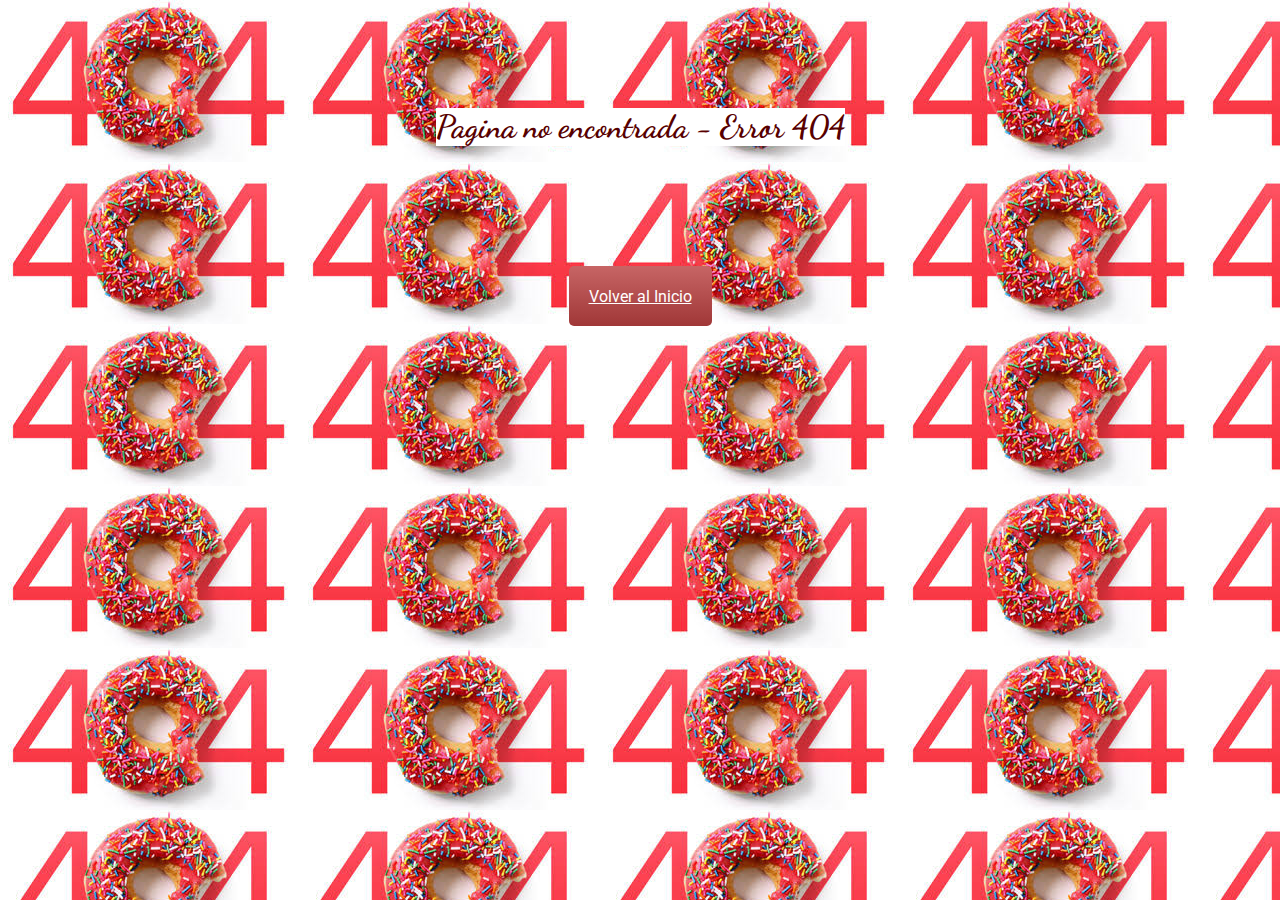
<file: error404.html>
<!DOCTYPE html>
<html lang="en">
<head>
    <meta charset="UTF-8">
    <meta http-equiv="X-UA-Compatible" content="IE=edge">
    <meta name="viewport" content="width=device-width, initial-scale=1.0">
    <link rel="stylesheet" href="css/main.css">
    <title>Document</title>
</head>
<body class="body404"> 
    <div class="display-error" >
    <h1 class="h11"> Pagina no encontrada - Error 404</h1>
    <a href="inicio.html" class="gradient-nav ">Volver al Inicio</a>
    

    </div>
</body>
</html>
</file>
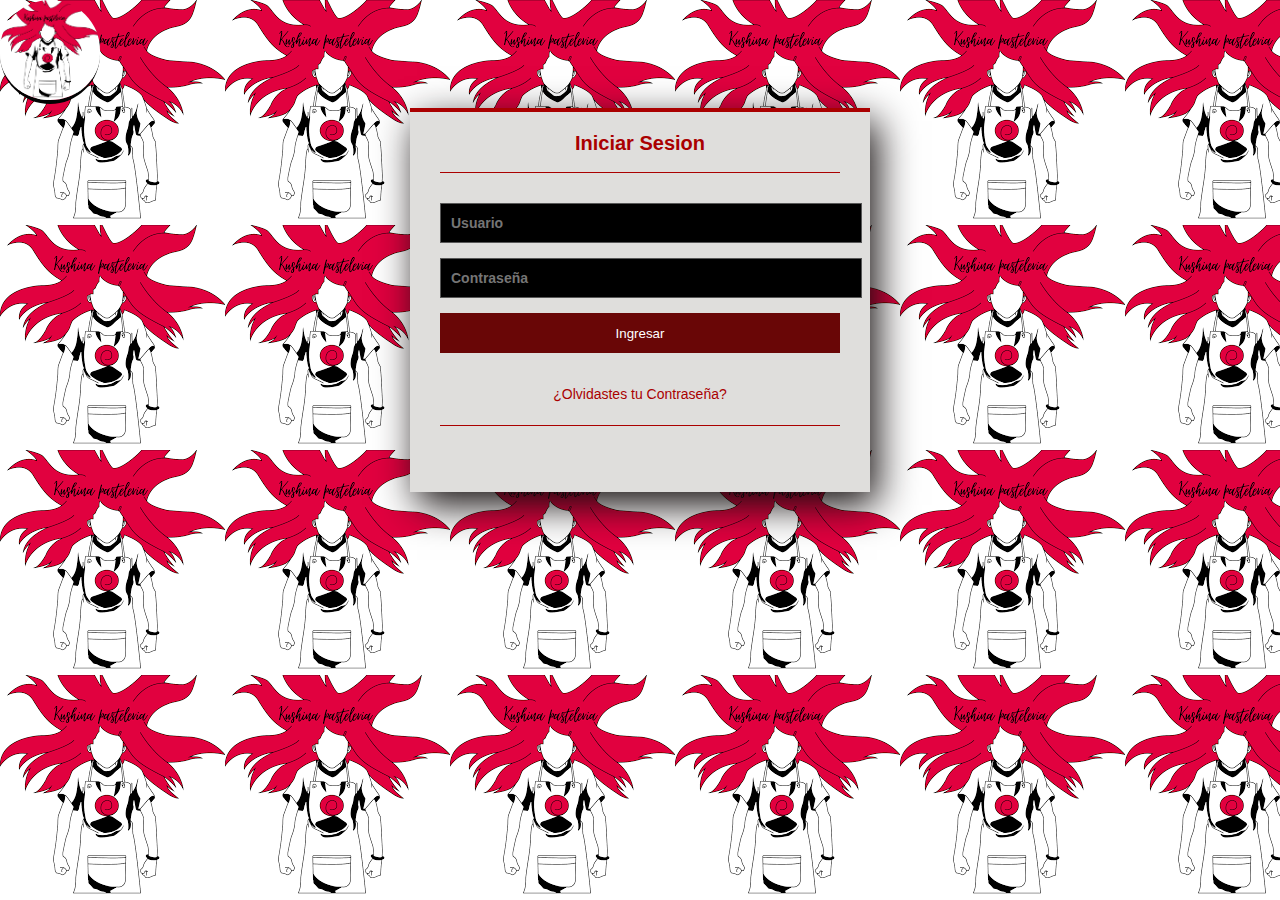
<file: login.html>
<!doctype html>
<html lang="en">

<head>
    <!-- Required meta tags -->
    <meta charset="utf-8">
    <meta name="viewport" content="width=device-width, initial-scale=1">
    <meta name="description" content="Login de Kushina-Pasteleria"> 
    <meta name="keywords" content="login, inicio de sesion, contraseña, pasteleria, kushina, kushina-pasteleria, pasteleria artesanal">

    <!-- Bootstrap CSS -->
    <link href="https://cdn.jsdelivr.net/npm/bootstrap@5.0.2/dist/css/bootstrap.min.css" rel="stylesheet"
        integrity="sha384-EVSTQN3/azprG1Anm3QDgpJLIm9Nao0Yz1ztcQTwFspd3yD65VohhpuuCOmLASjC" crossorigin="anonymous">
    <link rel="shortcut icon" href="../img/images.jpg" type="image/x-icon">
    <link rel="stylesheet" href="css/main.css">
    <title>Kushina-Login</title>
</head>

  <body id="body-">
    <a href="inicio.html" >
      <img src="img/logo.jpg" alt="" class="img-logo-nav-">
    </a>
    <section class="form-login">
      <h5>Iniciar Sesion</h5>
      <input class="controls" type="text" name="usuario" value="" placeholder="Usuario">
      <input class="controls" type="password" name="contraseña" value="" placeholder="Contraseña">
      <input class="buttons" type="submit" name="" value="Ingresar">
      <p><a href="#">¿Olvidastes tu Contraseña?</a></p>

    </section>
    <script src="https://cdn.jsdelivr.net/npm/bootstrap@5.0.2/dist/js/bootstrap.bundle.min.js"
    integrity="sha384-MrcW6ZMFYlzcLA8Nl+NtUVF0sA7MsXsP1UyJoMp4YLEuNSfAP+JcXn/tWtIaxVXM"
    crossorigin="anonymous"></script>
  </body>
</html>
</file>
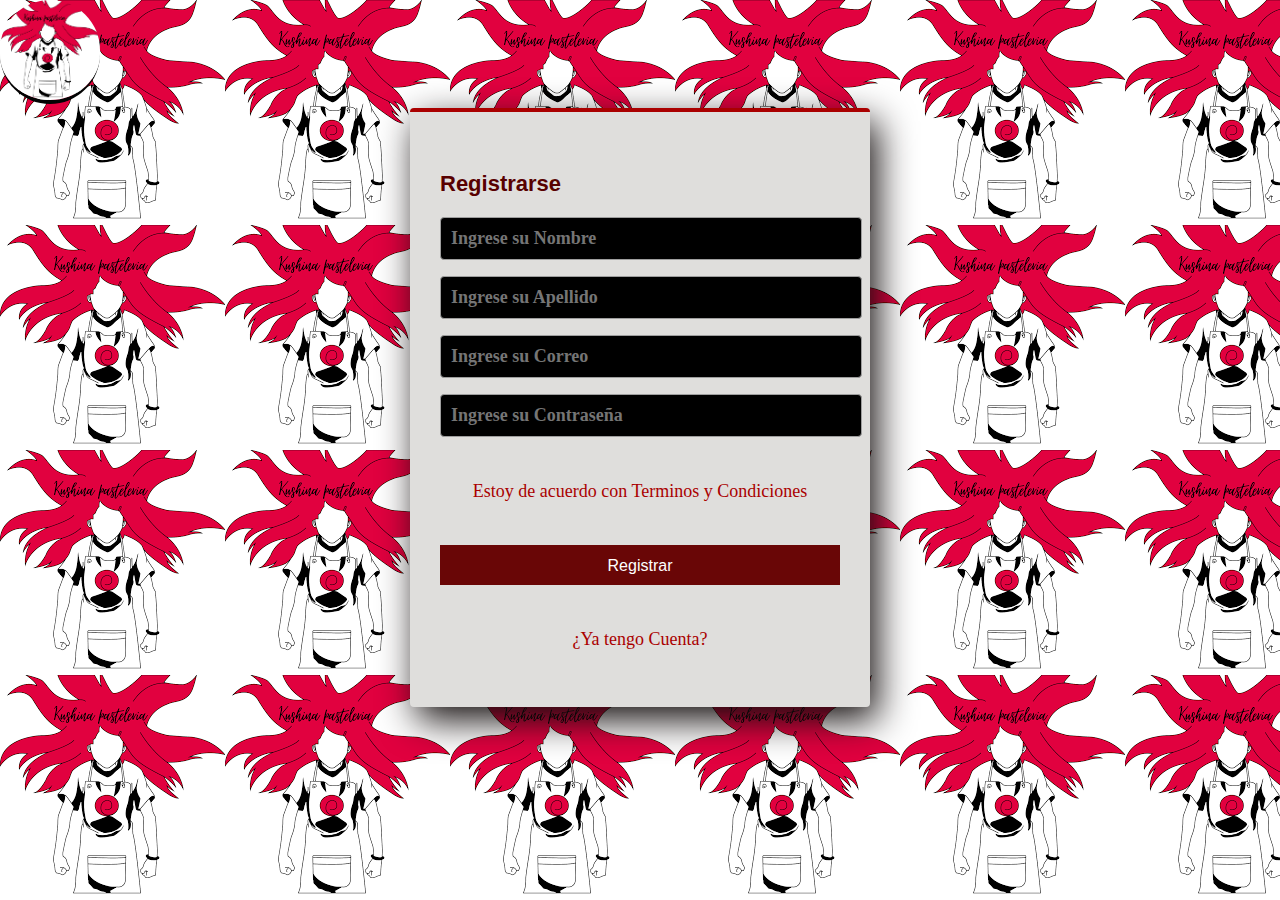
<file: registro.html>
<!doctype html>
<html lang="en">

<head>
    <!-- Required meta tags -->
    <meta charset="utf-8">
    <meta name="viewport" content="width=device-width, initial-scale=1">
    <meta name="description" content="Registro de Kushina-Pasteleria"> 
    <meta name="keywords" content="registro, registrarse en la pagina, contraseña, pasteleria, kushina, kushina-pasteleria, pasteleria artesanal">


    <!-- Bootstrap CSS -->
    <link href="https://cdn.jsdelivr.net/npm/bootstrap@5.0.2/dist/css/bootstrap.min.css" rel="stylesheet"
        integrity="sha384-EVSTQN3/azprG1Anm3QDgpJLIm9Nao0Yz1ztcQTwFspd3yD65VohhpuuCOmLASjC" crossorigin="anonymous">
    <link rel="shortcut icon" href="../img/images.jpg" type="image/x-icon">
    <link rel="stylesheet" href="css/main.css">
    <title>Kushina-Registro</title>
</head>

<body id="-body">
  <a href="inicio.html" >
    <img src="img/logo.jpg" alt="" class="img-logo-nav_">
  </a>
  <section class="form-register">
    <h4>Registrarse</h4>
    <input class="controls" type="text" name="nombres" id="nombres" placeholder="Ingrese su Nombre">
    <input class="controls" type="text" name="apellidos" id="apellidos" placeholder="Ingrese su Apellido">
    <input class="controls" type="email" name="correo" id="correo" placeholder="Ingrese su Correo">
    <input class="controls" type="password" name="correo" id="correo" placeholder="Ingrese su Contraseña">
    <p>Estoy de acuerdo con <a href="#">Terminos y Condiciones</a></p>
    <input class="buttons" type="submit" value="Registrar">
    <p><a href="login.html">¿Ya tengo Cuenta?</a></p>
  </section>
  <script src="https://cdn.jsdelivr.net/npm/bootstrap@5.0.2/dist/js/bootstrap.bundle.min.js"
  integrity="sha384-MrcW6ZMFYlzcLA8Nl+NtUVF0sA7MsXsP1UyJoMp4YLEuNSfAP+JcXn/tWtIaxVXM"
  crossorigin="anonymous"></script>
</body>
</html>
</file>
<file: css/main.css>
@import url("https://fonts.googleapis.com/css2?family=Dancing+Script:wght@700&family=Lato:ital,wght@1,100&family=Roboto:ital,wght@1,300;1,400&display=swap");
.textBold {
  font-weight: 600;
}

.textCenter {
  text-align: center;
}

.textRight {
  text-align: right;
}

.textLeft {
  text-align: left;
}

.body404 {
  background-image: url(../img/eror.jpg);
  background-repeat: repeat;
  background-attachment: fixed;
  background-color: #f7f6f5;
}

.display-error {
  display: flex;
  justify-content: center;
  align-items: center;
  flex-direction: column;
  margin: auto;
}

.h11 {
  color: rgb(88, 0, 0);
  font-size: 2rem;
  font-family: "Dancing Script", cursive;
  text-align: center;
  background-color: white;
  margin: 100px;
}

body {
  /* background-image: url(../img/fondo__.jpg);  */
  background-repeat: repeat;
  background-attachment: fixed;
  background-color: #fff0e1;
  font-family: "Roboto", sans-serif;
}

h1 {
  color: rgb(88, 0, 0);
  font-size: 2rem;
  font-family: "Dancing Script", cursive;
  text-align: center;
  background-color: white;
}

h2 {
  color: rgb(88, 0, 0);
  font-size: 1rem;
  text-align: center;
  background-color: white;
  font-family: "Montserrat", sans-serif;
}

h3 {
  color: rgb(88, 0, 0);
  font-size: 1rem;
  text-align: center;
  font-family: "Montserrat", sans-serif;
}

h4 {
  color: rgb(88, 0, 0);
  font-size: 1rem;
  font-family: "Montserrat", sans-serif;
}

.bg-nav {
  background-color: #faecdb;
}

.p-clas {
  font-family: "Franklin Gothic Medium", "Arial Narrow", Arial, sans-serif;
  color: #b10808;
}

.main-ajuste {
  padding: 30px;
  margin: 35px;
}

.m-20 {
  margin: 20px;
}

.img-logo-nav {
  width: 100px;
  height: auto;
  padding: 14px;
  border-radius: 100px;
}

.imagenes-body {
  margin-top: 5%;
  display: flex;
  justify-content: space-around;
  gap: 1rem;
}

.a-itemscenter {
  align-items: center;
}

.flex-reverse {
  flex-direction: row-reverse;
}

.p-20 {
  padding: 20px;
}

.gradient_ {
  background-image: linear-gradient(to top, #a10000, black);
  display: flex;
  flex-direction: normal;
  justify-content: center;
  align-items: center;
  flex-wrap: normal;
  color: white;
  border-radius: 4px;
  transition: all 2s;
  margin-top: 10px;
}

.gradient-nav {
  height: 20px;
  background-image: linear-gradient(to top, #a03737, rgb(199, 101, 101));
  display: flex;
  justify-content: center;
  align-items: center;
  color: white;
  margin: 20px;
  border-radius: 5px;
  transition: all 2s;
  padding: 20px;
}

.dis-aling {
  align-items: center;
  margin: auto;
  padding: 5px;
}

.btn-login {
  color: #770e0a;
  border-color: #02140c;
}

.colum-reverse {
  flex-direction: column-reverse;
}

.info {
  text-align: center;
}

.mapa {
  display: flex;
  justify-content: center;
}

.display, .flex-reverse, .dis-aling, .colum-reverse {
  display: flex;
}

.logologin {
  padding: 25px;
  color: #a03737;
}

#productos h2 {
  text-transform: uppercase;
  font-size: 1rem;
  text-align: center;
  padding: 20px 0;
  background-color: rgba(255, 255, 255, 0.7);
  font-family: Roboto, sans-serif;
  margin: 20px 0;
}
#productos .galeria {
  margin: 20px;
  gap: 2rem;
  display: flex;
  flex-direction: row;
  justify-content: space-around;
  align-items: normal;
  flex-wrap: wrap;
}
#productos .galeria figure {
  text-align: center;
}
#productos .galeria figure img {
  border-top-left-radius: 5px;
  border-top-right-radius: 5px;
}
#productos .galeria figure figcaption {
  font-size: 1rem;
  color: #b10808;
  padding: 10px 0;
  background-color: white;
}
#productos .galeria figure p.price {
  color: rgba(190, 202, 16, 0.937254902);
  padding-bottom: 10px;
  background-color: rgb(255, 255, 255);
}

#productoss h2 {
  text-transform: uppercase;
  font-size: 1rem;
  text-align: center;
  padding: 20px 0;
  background-color: rgba(255, 255, 255, 0.7);
  font-family: Roboto, sans-serif;
  margin: 20px 0;
}
#productoss .galeria {
  margin: 20px;
  display: flex;
  flex-direction: row;
  justify-content: space-around;
  align-items: normal;
  flex-wrap: wrap;
  gap: 2rem;
}
#productoss .galeria figure {
  text-align: center;
}
#productoss .galeria figure img {
  border-top-left-radius: 5px;
  border-top-right-radius: 5px;
}
#productoss .galeria figure figcaption {
  font-size: 1rem;
  color: #b10808;
  padding: 10px 0;
  background-color: white;
}
#productoss .galeria figure p.price {
  color: rgba(190, 202, 16, 0.937254902);
  padding-bottom: 10px;
  background-color: rgb(255, 255, 255);
}

.productos-grid {
  display: grid;
  grid-template-columns: repeat(3, 1fr);
  grid-column-gap: 0px;
  grid-row-gap: 0px;
  gap: 2rem;
}

figure {
  max-width: 100%;
  background-color: white;
  border-radius: 20px;
}
figure img {
  width: 100%;
}

iframe {
  border-radius: 25px;
}

.all-productos {
  display: flex;
  justify-content: center;
  flex-wrap: wrap;
  flex-direction: column;
}

@media (max-width: 680px) {
  .productos-grid {
    display: flex;
    flex-direction: normal;
    justify-content: center;
    align-items: normal;
    flex-wrap: wrap;
  }
}
@media (max-width: 1280px) {
  .imagenes-body {
    display: flex;
    flex-direction: normal;
    justify-content: space-around;
    align-items: normal;
    flex-wrap: wrap;
    gap: 1rem;
  }
}
.container {
  position: relative;
  width: 560px;
  margin: 0 auto;
  padding: 0;
  height: auto;
}

/*	--------------------------------------------------
      :: Multi Column
      -------------------------------------------------- */
.newsletter-multi-column {
  margin: 0;
  padding: 0;
  border: none;
  outline: none;
  font-family: "FontAwesome";
  font-style: normal;
  font-weight: normal;
}
.newsletter-multi-column .column-full {
  width: 500px;
}
.newsletter-multi-column .column-half {
  width: 245px;
}
.newsletter-multi-column .column-one-third {
  width: 160px;
}
.newsletter-multi-column .column-fouth {
  width: 117.5px;
}
.newsletter-multi-column .column-fifth {
  width: 92px;
}
.newsletter-multi-column .column-sixth {
  width: 75px;
}
.newsletter-multi-column .column-full,
.newsletter-multi-column .column-half,
.newsletter-multi-column .column-one-third,
.newsletter-multi-column .column-fourth,
.newsletter-multi-column .column-fifth,
.newsletter-multi-column .column-sixth {
  display: inline-block;
  margin-left: 5px;
  margin-right: 5px;
}

/*	--------------------------------------------------
      :: Top Bar
      -------------------------------------------------- */
.top-form-bar {
  height: 5px;
  overflow: hidden;
  width: 100%;
  margin: 15px auto 0 auto;
}
.top-form-bar .top-bar {
  height: 100%;
  float: left;
}

.top-bar-red {
  background-color: rgba(221, 10, 10, 0.8470588235);
  width: 100%;
}

/*	--------------------------------------------------
      :: Form Header
      -------------------------------------------------- */
.newsletter-form .header {
  padding: 30px 25px;
  text-align: right;
  overflow: hidden;
  background-color: #f5f5f5;
  border-bottom: 1px solid #e5e5e5;
}
.newsletter-form .header h4 {
  text-align: left;
  font-style: normal;
  font-weight: normal;
  font-family: "Open Sans";
  font-size: 16px;
  color: #777;
  margin: 0;
  padding: 0;
}
.newsletter-form .header i {
  font-family: "FontAwesome";
  font-style: normal;
  font-weight: normal;
  font-size: 16px;
  color: #777;
  margin-right: 10px;
  vertical-align: baseline;
}

/*	--------------------------------------------------
      :: Form Section
      -------------------------------------------------- */
.newsletter-form .section {
  padding: 0px 25px;
  background-color: #f9f9f9;
}
.newsletter-form .section .input-group {
  position: relative;
  display: block;
}
.newsletter-form .section .input-group input[type=text],
.newsletter-form .section .input-group input[type=email] {
  border: 1px solid #ccc;
  padding: 10px;
  margin-bottom: 10px;
  outline: none;
  font-family: "Open Sans";
  font-size: 13px;
  color: #999;
  box-shadow: none;
  font-style: normal;
  font-weight: normal;
  background-color: #fff;
  box-sizing: border-box;
}
.newsletter-form .section .input-group input[type=text],
.newsletter-form .section .input-group input[type=email] {
  width: 100%;
}
.newsletter-form .section .input-group input[type=text]:focus,
.newsletter-form .section .input-group input[type=email]:focus {
  border-color: #bbb;
  color: #333;
  outline: none;
}
.newsletter-form .section .input-group label i {
  position: absolute;
  cursor: pointer;
  top: 13px;
  right: 20px;
  display: block;
  color: #aaa;
  font-weight: normal;
  font-style: normal;
  font-size: 15px;
  box-sizing: border-box;
}
.newsletter-form .section fieldset {
  margin: 0;
  padding: 0;
  border: 0;
}
.newsletter-form .section button {
  margin: 0 0 0 5px;
}
.newsletter-form .section #loader {
  background-image: url(../Images/loader.gif);
  background-repeat: no-repeat;
  background-position: 0 0;
  margin-top: 14px;
  margin-left: 230px;
  width: 16px;
  height: 16px;
  display: none;
}

.newsletter-error-message {
  display: block;
  font-family: "Open Sans";
  font-weight: normal;
  font-style: normal;
  font-size: 13px;
  background-color: #e0635b;
  border: 1px solid #c14b44;
  border-radius: 2px;
  -moz-border-radius: 2px;
  -webkit-border-radius: 2px;
  padding: 8px 20px;
  margin: 0 0 10px 0;
  color: #fff;
  line-height: 18px;
  -webkit-font-smoothing: antialiased;
}
.newsletter-error-message a {
  display: block;
  font-family: "Open Sans";
  font-weight: normal;
  font-style: normal;
  font-size: 13px;
  color: #fff;
  text-decoration: none;
  -webkit-font-smoothing: antialiased;
}

.newsletter-success-message {
  display: block;
  font-family: "Open Sans";
  font-weight: normal;
  font-style: normal;
  font-size: 13px;
  background-color: #96aa39;
  border: 1px solid #7b8b2f;
  border-radius: 2px;
  -moz-border-radius: 2px;
  -webkit-border-radius: 2px;
  padding: 8px 20px;
  margin: 0 0 10px 0;
  color: #fff;
  -webkit-font-smoothing: antialiased;
}

#newsletter-message {
  margin: 0;
  padding: 0;
}

/*	--------------------------------------------------
      :: Button Container & Sizes
      -------------------------------------------------- */
button .button-large {
  padding: 15px 30px 14px 30px;
  margin: 0 0 5px 0;
}
button .button-large i {
  font-style: normal;
  font-weight: normal;
  font-size: 13px;
  color: #fff;
  margin-right: 10px;
  vertical-align: baseline;
}
button .button-normal {
  padding: 13px 25px 12px 25px;
  margin: 0 0 5px 0;
}
button .button-normal i {
  font-style: normal;
  font-weight: normal;
  font-size: 13px;
  color: #fff;
  margin-right: 10px;
  vertical-align: baseline;
}
button .button-small {
  padding: 11px 20px 10px 20px;
  margin: 0 0 5px 0;
}
button .button-small i {
  font-style: normal;
  font-weight: normal;
  font-size: 13px;
  color: #fff;
  margin-right: 10px;
  vertical-align: baseline;
}
button .button-mini {
  padding: 9px 15px 8px 15px;
  margin: 0 0 5px 0;
}
button .button-mini i {
  font-style: normal;
  font-weight: normal;
  font-size: 13px;
  color: #fff;
  margin-right: 10px;
  vertical-align: baseline;
}

/*	--------------------------------------------------
      :: Button Configuration
      -------------------------------------------------- */
.button {
  display: inline-block;
  position: relative;
  font-style: normal;
  font-weight: normal;
  font-family: "Open Sans";
  font-size: 14px;
  margin: 0;
  color: #fff;
  border: none;
  outline: none;
  text-decoration: none;
  text-align: center;
  cursor: pointer;
  border-radius: 2px;
}

/*	--------------------------------------------------
      :: Button Blue
      -------------------------------------------------- */
.button-blue {
  background-color: #618da1;
  border-bottom: 1px solid #447085;
}
.button-blue :hover {
  background-color: #5b879a;
  border-bottom: 1px solid #447085;
}
.button-blue :active {
  background-color: #618da1;
  border-bottom: 1px solid #447085;
}

/*	--------------------------------------------------
      :: Button Red
      -------------------------------------------------- */
.button-red {
  background-color: #5c0600;
  border-bottom: 1px solid #e4291f;
  border-radius: 5px;
}
.button-red :hover {
  background-color: #ec4545;
  border-bottom: 1px solid #c14b44;
}
.button-red :active {
  background-color: #990800;
  border-bottom: 1px solid #c14b44;
}

/*	--------------------------------------------------
          :: Button Green
          -------------------------------------------------- */
.button-green {
  background-color: #637900;
  border-bottom: 1px solid #9fb33f;
  border-radius: 5px;
}
.button-green :hover {
  background-color: #95aa2c;
  border-bottom: 1px solid #7b8b2f;
}
.button-green :active {
  background-color: #62750b;
  border-bottom: 1px solid #7b8b2f;
}

/*	--------------------------------------------------
          :: Button Orange
          -------------------------------------------------- */
.button-orange {
  background-color: #de5f41;
  border-bottom: 1px solid #be4527;
}
.button-orange :hover {
  background-color: #d45639;
  border-bottom: 1px solid #be4527;
}
.button-orange :active {
  background-color: #de5f41;
  border-bottom: 1px solid #be4527;
}

/*	--------------------------------------------------
      :: Note: Design for a width of 768px
      -------------------------------------------------- */
@media only screen and (min-width: 768px) and (max-width: 959px) {
  .container {
    width: 560px;
  }
}
/*	--------------------------------------------------
      :: Note: Design for a width of 480px
      -------------------------------------------------- */
@media only screen and (min-width: 480px) and (max-width: 767px) {
  .container {
    width: 420px;
  }
  .newsletter-multi-column .column-full,
.newsletter-multi-column .column-half,
.newsletter-multi-column .column-one-third,
.newsletter-multi-column .column-fouth,
.newsletter-multi-column .column-fifth,
.newsletter-multi-column .column-sixth {
    width: 360px;
  }
  .newsletter-form .section button {
    float: none;
    margin: 0 5px 0 0;
  }
}
/*	--------------------------------------------------
      :: Note: Design for a width of 320px
      -------------------------------------------------- */
@media only screen and (max-width: 479px) {
  .container {
    width: 300px;
  }
  .newsletter-multi-column .column-full,
.newsletter-multi-column .column-half,
.newsletter-multi-column .column-one-third,
.newsletter-multi-column .column-fouth,
.newsletter-multi-column .column-fifth,
.newsletter-multi-column .column-sixth {
    width: 240px;
  }
  .newsletter-form .section button {
    float: none;
    margin: 0 5px 0 0;
  }
}
.pie {
  text-align: center;
  padding: 6px 20px;
}
.pie img {
  width: 50px;
  height: 50px;
}

#body- {
  font-family: arial;
  background-image: url(../img/fondo.png);
  margin: 0;
  padding: 0;
  box-sizing: border-box;
}

.form-login {
  width: 400px;
  height: 340px;
  background: #dfdedc;
  margin: auto;
  /* margin-top: 180px; */
  box-shadow: 7px 13px 37px rgb(19, 13, 13);
  padding: 20px 30px;
  border-top: 4px solid rgb(170, 0, 0);
  color: rgb(170, 0, 0);
}
.form-login h5 {
  margin: 0;
  text-align: center;
  height: 40px;
  margin-bottom: 30px;
  border-bottom: 1px solid;
  font-size: 20px;
}
.form-login p {
  height: 40px;
  text-align: center;
  border-bottom: 1px solid;
}
.form-login a {
  color: rgb(170, 0, 0);
  text-decoration: none;
  font-size: 14px;
}
.form-login a a:hover {
  text-decoration: underline;
}

.controls {
  width: 100%;
  border: 1px solid #585858;
  margin-bottom: 15px;
  padding: 11px 10px;
  background: #000000;
  font-size: 14px;
  font-weight: bold;
  color: #dfdedc;
}

.buttons {
  width: 100%;
  height: 40px;
  background: #690606;
  border: none;
  color: white;
  margin-bottom: 16px;
}

.img-logo-nav- {
  width: 100px;
  height: auto;
  border-radius: 50px;
  border-bottom: 4px solid #030303;
}

#-body {
  background-image: url(../img/fondo.png);
  margin: 0;
  padding: 0;
  box-sizing: border-box;
}

.form-register {
  width: 400px;
  background: #dfdedc;
  padding: 30px;
  margin: auto;
  border-radius: 4px;
  border-top: 4px solid rgb(170, 0, 0);
  font-family: "calibri";
  color: rgb(170, 0, 0);
  box-shadow: 7px 13px 37px rgb(19, 13, 13);
}
.form-register h4 {
  font-size: 22px;
  margin-bottom: 20px;
}
.form-register .controls {
  width: 100%;
  background: #000000;
  padding: 10px;
  border-radius: 4px;
  margin-bottom: 16px;
  border: 1px solid #9e9e9e;
  font-family: "calibri";
  font-size: 18px;
  color: white;
}
.form-register p {
  height: 40px;
  text-align: center;
  font-size: 18px;
  line-height: 40px;
}
.form-register a {
  color: rgb(170, 0, 0);
  text-decoration: none;
}
.form-register a a:hover {
  color: white;
  text-decoration: underline;
}
.form-register .buttons {
  width: 100%;
  background: #690606;
  border: none;
  padding: 12px;
  color: white;
  margin: 16px 0;
  font-size: 16px;
}

.img-logo-nav_ {
  width: 100px;
  height: auto;
  border-radius: 50px;
  border-bottom: 4px solid #030303;
}/*# sourceMappingURL=main.css.map */
</file>
